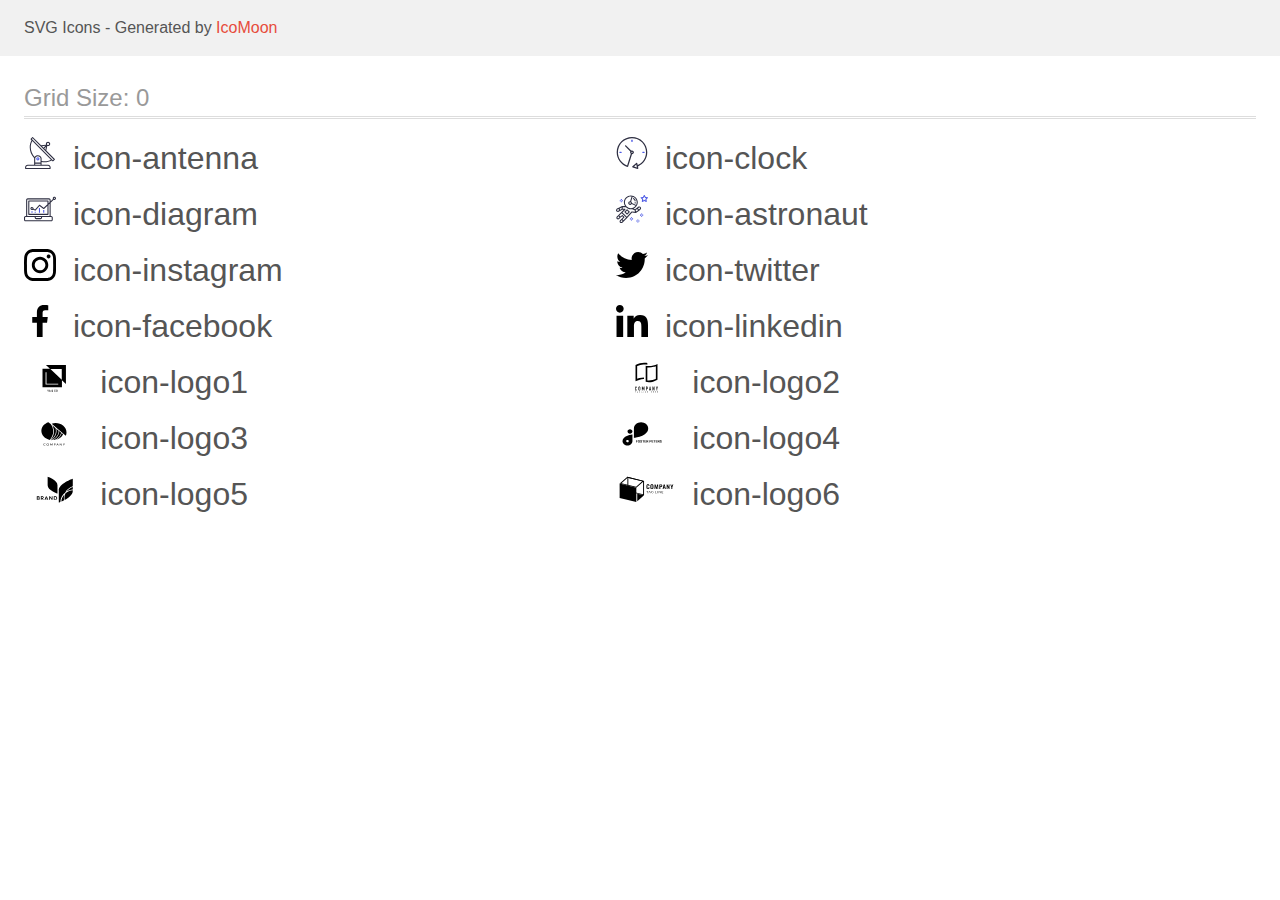
<file: images/icomoon (1)/demo.html>
<!doctype html>
<html>
<head>
    <title>IcoMoon - SVG Icons</title>
    <meta charset="utf-8">
    <meta name="viewport" content="width=device-width, initial-scale=1">
    <link rel="stylesheet" href="demo-files/demo.css">
    <link rel="stylesheet" href="style.css">
</head>
<body>
<svg aria-hidden="true" style="position: absolute; width: 0; height: 0; overflow: hidden;" version="1.1" xmlns="http://www.w3.org/2000/svg" xmlns:xlink="http://www.w3.org/1999/xlink">
<defs>
<symbol id="icon-antenna" viewBox="0 0 32 32">
<path fill="#2e2f42" style="fill: var(--color1, #2e2f42)" d="M30.773 22.098l-8.443-8.505 0.937-4.615c0.242 0.094 0.499 0.144 0.758 0.146h0.006c1.192 0.014 2.17-0.941 2.184-2.133s-0.941-2.17-2.133-2.184c-1.192-0.014-2.17 0.941-2.184 2.133-0.003 0.255 0.039 0.509 0.125 0.749l-4.96 0.605-8.091-8.133c-0.099-0.101-0.235-0.159-0.377-0.16-0.14 0.001-0.274 0.056-0.373 0.155l-1.513 1.504c-0.208 0.208-0.208 0.546 0 0.754l0.814 0.826c-3.153 5.798-2.129 12.978 2.519 17.663 0.043 0.041 0.092 0.074 0.146 0.098-0.034 0.18-0.051 0.364-0.052 0.547v6.187h-6.4c-1.472 0.002-2.665 1.195-2.667 2.667v1.067c0 0.295 0.239 0.533 0.533 0.533h24.533c0.295 0 0.533-0.239 0.533-0.533v-1.067c-0.002-1.472-1.195-2.665-2.667-2.667h-6.4v-2.742c1.003 0.21 2.024 0.317 3.049 0.32 2.458-0.003 4.877-0.615 7.040-1.783l0.818 0.823c0.099 0.101 0.235 0.159 0.377 0.16 0.14-0.001 0.274-0.056 0.373-0.155l1.513-1.504c0.208-0.208 0.208-0.546 0-0.754zM23.28 6.233c0.418-0.415 1.093-0.414 1.509 0.004s0.414 1.093-0.004 1.508c-0.2 0.199-0.47 0.31-0.752 0.31h-0.003c-0.589-0.003-1.064-0.483-1.061-1.072 0.002-0.282 0.115-0.552 0.314-0.751h-0.002zM22.024 9.738l-0.598 2.946-1.175-1.182 1.774-1.763zM21.419 8.836l-1.92 1.909-1.485-1.493 3.405-0.415zM24.004 28.8c0.884 0 1.6 0.716 1.6 1.6v0.533h-23.467v-0.533c0-0.884 0.716-1.6 1.6-1.6h20.267zM16.537 26.667v1.067h-5.333v-1.067h5.333zM11.204 25.6v-4.053c0-1.294 1.196-2.347 2.667-2.347s2.667 1.053 2.667 2.347v4.053h-5.333zM17.604 23.904v-2.357c0-1.882-1.675-3.413-3.733-3.413-1.331-0.020-2.576 0.657-3.281 1.786-4.058-4.274-4.971-10.645-2.279-15.887l18.602 18.708c-2.872 1.461-6.165 1.873-9.309 1.163zM28.893 23.22l-21.057-21.181 0.755-0.752 7.935 7.98c0.004 0 0.006 0.007 0.010 0.010l13.115 13.191-0.757 0.752z"></path>
<path fill="#4d5ae5" style="fill: var(--color2, #4d5ae5)" d="M13.876 20.267h-0.005c-0.884-0.001-1.601 0.714-1.602 1.598s0.714 1.601 1.598 1.602h0.005c0.884 0.001 1.601-0.714 1.602-1.598s-0.714-1.601-1.598-1.602zM14.249 22.245c-0.1 0.1-0.236 0.156-0.378 0.155-0.295-0.002-0.532-0.242-0.531-0.536 0.001-0.141 0.057-0.276 0.157-0.375s0.233-0.154 0.373-0.155c0.295 0.002 0.532 0.242 0.531 0.536-0.001 0.141-0.057 0.276-0.157 0.375h0.005z"></path>
</symbol>
<symbol id="icon-clock" viewBox="0 0 32 32">
<path fill="#2e2f42" style="fill: var(--color1, #2e2f42)" d="M31.297 15.301c-0.002-8.452-6.855-15.303-15.308-15.301s-15.303 6.855-15.301 15.308c0.001 6.658 4.307 12.551 10.649 14.576 0.061 0.019 0.124 0.029 0.187 0.029 0.121-0 0.239-0.032 0.342-0.094 0.135-0.080 0.236-0.207 0.283-0.356l3.865-12.25c1.057-0.005 1.909-0.866 1.903-1.923s-0.866-1.909-1.923-1.903c-0.284 0.001-0.565 0.067-0.82 0.191l-5.106-5.107c-0.253-0.245-0.657-0.238-0.902 0.016-0.239 0.247-0.239 0.639 0 0.886l5.103 5.109c-0.392 0.799-0.168 1.764 0.536 2.309l-3.683 11.673c-7.278-2.681-11.004-10.754-8.323-18.032s10.754-11.004 18.032-8.323c7.278 2.681 11.004 10.754 8.323 18.032-1.31 3.556-4.001 6.431-7.462 7.973l-0.398-1.874c-0.073-0.345-0.411-0.565-0.756-0.492-0.109 0.023-0.209 0.074-0.293 0.148l-3.837 3.426c-0.263 0.234-0.287 0.637-0.052 0.9 0.076 0.085 0.174 0.149 0.283 0.184l4.899 1.564c0.335 0.108 0.694-0.077 0.802-0.412 0.034-0.106 0.040-0.219 0.017-0.328l-0.391-1.839c5.664-2.388 9.342-7.942 9.329-14.089zM15.992 14.664c0.352 0 0.638 0.286 0.638 0.638s-0.286 0.638-0.638 0.638c-0.352 0-0.638-0.285-0.638-0.638s0.285-0.638 0.638-0.638zM18.093 29.528l2.184-1.948 0.603 2.84-2.787-0.892z"></path>
<path fill="#4d5ae5" style="fill: var(--color2, #4d5ae5)" d="M15.354 3.185v1.275c0 0.352 0.285 0.638 0.638 0.638s0.638-0.285 0.638-0.638v-1.275c0-0.352-0.286-0.638-0.638-0.638s-0.638 0.286-0.638 0.638z"></path>
<path fill="#4d5ae5" style="fill: var(--color2, #4d5ae5)" d="M3.876 14.664c-0.352 0-0.638 0.286-0.638 0.638s0.285 0.638 0.638 0.638h1.275c0.352 0 0.638-0.285 0.638-0.638s-0.285-0.638-0.638-0.638h-1.275z"></path>
<path fill="#4d5ae5" style="fill: var(--color2, #4d5ae5)" d="M28.108 15.939c0.352 0 0.638-0.285 0.638-0.638s-0.285-0.638-0.638-0.638h-1.275c-0.352 0-0.638 0.286-0.638 0.638s0.286 0.638 0.638 0.638h1.275z"></path>
</symbol>
<symbol id="icon-diagram" viewBox="0 0 32 32">
<path fill="#4d5ae5" style="fill: var(--color2, #4d5ae5)" d="M14.926 14.965h1.066v4.798h-1.066v-4.797z"></path>
<path fill="#4d5ae5" style="fill: var(--color2, #4d5ae5)" d="M19.19 17.097h1.066v2.665h-1.066v-2.665z"></path>
<path fill="#4d5ae5" style="fill: var(--color2, #4d5ae5)" d="M10.661 18.696h1.066v1.066h-1.066v-1.066z"></path>
<path fill="#4d5ae5" style="fill: var(--color2, #4d5ae5)" d="M7.463 18.163h1.066v1.599h-1.066v-1.599z"></path>
<path fill="#2e2f42" style="fill: var(--color1, #2e2f42)" d="M1.599 28.291h25.587c0.883 0 1.599-0.716 1.599-1.599v-2.132c0-0.883-0.716-1.599-1.599-1.599h-0.533v-13.293l3.028-2.868c0.703 0.346 1.553 0.136 2.013-0.499s0.396-1.508-0.152-2.068-1.42-0.644-2.065-0.198c-0.644 0.446-0.873 1.292-0.542 2.002l-2.281 2.163v-1.23c0-0.883-0.716-1.599-1.599-1.599h-21.322c-0.883 0-1.599 0.716-1.599 1.599v15.992h-0.533c-0.883 0-1.599 0.716-1.599 1.599v2.132c0 0.883 0.716 1.599 1.599 1.599zM30.384 4.837c0.294 0 0.533 0.239 0.533 0.533s-0.239 0.533-0.533 0.533c-0.294 0-0.533-0.239-0.533-0.533s0.239-0.533 0.533-0.533zM3.198 6.969c0-0.294 0.239-0.533 0.533-0.533h21.322c0.294 0 0.533 0.239 0.533 0.533v2.239l-1.066 1.013v-2.186c0-0.294-0.239-0.533-0.533-0.533h-19.19c-0.294 0-0.533 0.239-0.533 0.533v13.326c0 0.294 0.239 0.533 0.533 0.533h19.19c0.294 0 0.533-0.239 0.533-0.533v-9.674l1.066-1.010v12.284h-22.388v-15.992zM7.996 13.899c-0.721-0.002-1.354 0.478-1.546 1.174s0.105 1.433 0.725 1.801c0.62 0.368 1.41 0.276 1.928-0.226l1.853 0.93c0.215 0.108 0.476 0.057 0.636-0.123l3.939-4.431 3.872 2.901c0.208 0.156 0.498 0.139 0.686-0.039l3.365-3.188v8.131h-18.124v-12.26h18.124v2.66l-3.771 3.572-3.904-2.927c-0.222-0.166-0.534-0.135-0.718 0.072l-3.993 4.493-1.493-0.746c0.011-0.064 0.018-0.129 0.020-0.193 0-0.883-0.716-1.599-1.599-1.599zM8.529 15.498c0 0.294-0.239 0.533-0.533 0.533s-0.533-0.239-0.533-0.533c0-0.294 0.239-0.533 0.533-0.533s0.533 0.239 0.533 0.533zM11.727 24.027h5.331v0.533c0 0.294-0.239 0.533-0.533 0.533h-4.264c-0.294 0-0.533-0.239-0.533-0.533v-0.533zM1.066 24.56c0-0.294 0.239-0.533 0.533-0.533h9.062v0.533c0 0.883 0.716 1.599 1.599 1.599h4.264c0.883 0 1.599-0.716 1.599-1.599v-0.533h9.062c0.294 0 0.533 0.239 0.533 0.533v2.132c0 0.294-0.239 0.533-0.533 0.533h-25.587c-0.294 0-0.533-0.239-0.533-0.533v-2.132z"></path>
</symbol>
<symbol id="icon-astronaut" viewBox="0 0 32 32">
<path fill="#4d5ae5" style="fill: var(--color2, #4d5ae5)" d="M31.974 4.524c-0.063-0.193-0.229-0.333-0.43-0.363l-1.91-0.278-0.855-1.731c-0.179-0.365-0.777-0.365-0.956 0l-0.855 1.731-1.91 0.278c-0.201 0.029-0.367 0.17-0.431 0.363-0.062 0.193-0.011 0.405 0.135 0.547l1.383 1.348-0.326 1.903c-0.034 0.2 0.048 0.402 0.212 0.522 0.166 0.121 0.382 0.135 0.562 0.040l1.709-0.899 1.709 0.899c0.078 0.041 0.164 0.061 0.249 0.061 0.11 0 0.221-0.034 0.314-0.102 0.164-0.119 0.246-0.322 0.212-0.522l-0.326-1.903 1.383-1.348c0.145-0.142 0.197-0.354 0.135-0.547zM29.511 5.851c-0.125 0.122-0.183 0.299-0.153 0.472l0.191 1.114-1-0.526c-0.078-0.041-0.163-0.061-0.249-0.061s-0.17 0.020-0.249 0.061l-1.001 0.526 0.191-1.114c0.030-0.173-0.028-0.349-0.153-0.472l-0.81-0.789 1.119-0.163c0.174-0.025 0.324-0.134 0.402-0.292l0.5-1.013 0.5 1.013c0.078 0.157 0.228 0.267 0.402 0.292l1.119 0.163-0.809 0.789z"></path>
<path fill="#4d5ae5" style="fill: var(--color2, #4d5ae5)" d="M26.134 20.522h-1.067v1.067h1.067v-1.067z"></path>
<path fill="#4d5ae5" style="fill: var(--color2, #4d5ae5)" d="M26.134 22.656h-1.067v1.067h1.067v-1.067z"></path>
<path fill="#4d5ae5" style="fill: var(--color2, #4d5ae5)" d="M27.2 21.589h-1.067v1.067h1.067v-1.067z"></path>
<path fill="#4d5ae5" style="fill: var(--color2, #4d5ae5)" d="M25.067 21.589h-1.067v1.067h1.067v-1.067z"></path>
<path fill="#4d5ae5" style="fill: var(--color2, #4d5ae5)" d="M22.4 26.389h-1.067v1.067h1.067v-1.067z"></path>
<path fill="#4d5ae5" style="fill: var(--color2, #4d5ae5)" d="M22.4 28.522h-1.067v1.067h1.067v-1.067z"></path>
<path fill="#4d5ae5" style="fill: var(--color2, #4d5ae5)" d="M23.467 27.456h-1.067v1.067h1.067v-1.067z"></path>
<path fill="#4d5ae5" style="fill: var(--color2, #4d5ae5)" d="M21.333 27.456h-1.067v1.067h1.067v-1.067z"></path>
<path fill="#4d5ae5" style="fill: var(--color2, #4d5ae5)" d="M16 24.256h-1.067v1.067h1.067v-1.067z"></path>
<path fill="#4d5ae5" style="fill: var(--color2, #4d5ae5)" d="M16 26.389h-1.067v1.067h1.067v-1.067z"></path>
<path fill="#4d5ae5" style="fill: var(--color2, #4d5ae5)" d="M17.067 25.322h-1.067v1.067h1.067v-1.067z"></path>
<path fill="#4d5ae5" style="fill: var(--color2, #4d5ae5)" d="M14.933 25.322h-1.067v1.067h1.067v-1.067z"></path>
<path fill="#4d5ae5" style="fill: var(--color2, #4d5ae5)" d="M5.867 6.122h-1.067v1.067h1.067v-1.067z"></path>
<path fill="#4d5ae5" style="fill: var(--color2, #4d5ae5)" d="M5.867 8.255h-1.067v1.067h1.067v-1.067z"></path>
<path fill="#4d5ae5" style="fill: var(--color2, #4d5ae5)" d="M6.933 7.189h-1.067v1.067h1.067v-1.067z"></path>
<path fill="#4d5ae5" style="fill: var(--color2, #4d5ae5)" d="M4.8 7.189h-1.067v1.067h1.067v-1.067z"></path>
<path fill="#2e2f42" style="fill: var(--color1, #2e2f42)" d="M24.715 14.159c-0.287-0.388-0.709-0.637-1.188-0.705-0.481-0.068-0.956 0.058-1.34 0.352l-1.252 0.96-1.898 1.417-1.358-0.541c2.421-1.086 4.114-3.508 4.114-6.32 0-3.823-3.123-6.933-6.961-6.933s-6.961 3.11-6.961 6.933c0 1.386 0.414 2.674 1.12 3.758l-2.764-0.024c-0.002 0-0.003 0-0.005 0-0.009 0-0.015 0.004-0.023 0.005-0.053 0.002-0.105 0.013-0.155 0.031-0.013 0.005-0.026 0.008-0.038 0.013-0.006 0.003-0.013 0.003-0.019 0.006l-3.233 1.596c-0.001 0-0.001 0-0.001 0.001l-1.893 0.911c-0.021 0.009-0.042 0.021-0.063 0.035-0.755 0.502-1.012 1.489-0.598 2.295 0.22 0.429 0.595 0.745 1.056 0.889 0.178 0.055 0.359 0.083 0.539 0.083 0.29 0 0.577-0.071 0.839-0.211l1.388-0.738 2.264-1.169 1.357-0.008-5.442 5.416c-0.001 0.001-0.001 0.001-0.002 0.001l-1.339 1.333c-0.316 0.315-0.49 0.732-0.49 1.178s0.174 0.863 0.49 1.179c0.325 0.323 0.752 0.485 1.179 0.485s0.854-0.162 1.18-0.485l1.314-1.309 1.741-1.3 0.901 0.897-1.762 1.754c-0 0.001-0.001 0.001-0.002 0.001l-1.339 1.333c-0.316 0.315-0.49 0.732-0.49 1.178s0.174 0.863 0.49 1.179c0.325 0.323 0.753 0.485 1.18 0.485s0.855-0.162 1.18-0.485l3.482-3.467c0.001-0.001 0.001-0.001 0.001-0.002l1.010-1-0.004-0.004c0.006-0.006 0.015-0.009 0.022-0.015l5.166-5.658 3.471 0.494c0.025 0.004 0.050 0.005 0.075 0.005 0.065 0 0.127-0.015 0.187-0.038 0.018-0.006 0.033-0.015 0.050-0.023 0.019-0.010 0.039-0.015 0.058-0.027l3.213-2.133c0.012-0.008 0.018-0.021 0.029-0.029 0.013-0.010 0.029-0.014 0.041-0.026l1.271-1.191c0.662-0.62 0.753-1.635 0.212-2.362zM2.13 17.77c-0.173 0.093-0.37 0.111-0.558 0.052-0.187-0.058-0.338-0.186-0.427-0.358-0.161-0.314-0.068-0.695 0.214-0.902l1.314-0.632 0.449 1.313-0.992 0.527zM5.628 15.942l-1.548 0.8-0.439-1.283 2.027-1.001-0.040 1.484zM20.727 9.322c0 0.918-0.219 1.785-0.599 2.559l-4.181-1.899c-0.044-0.573-0.341-1.075-0.788-1.388l1.464-4.86c2.378 0.756 4.105 2.974 4.105 5.588zM8.938 9.322c0-3.235 2.644-5.867 5.894-5.867 0.253 0 0.5 0.021 0.745 0.052l-1.432 4.754c-0.019-0.001-0.037-0.006-0.057-0.006-1.033 0-1.873 0.837-1.873 1.867s0.84 1.867 1.873 1.867c0.694 0 1.294-0.383 1.618-0.945l3.862 1.755c-1.075 1.446-2.795 2.39-4.737 2.39-3.25 0-5.894-2.632-5.894-5.867zM14.894 10.122c0 0.441-0.362 0.8-0.806 0.8s-0.806-0.359-0.806-0.8c0-0.441 0.362-0.8 0.806-0.8s0.806 0.359 0.806 0.8zM2.465 25.146c-0.236 0.234-0.619 0.234-0.854 0.001-0.114-0.114-0.176-0.263-0.176-0.423s0.062-0.309 0.176-0.421l0.962-0.958 0.851 0.848-0.959 0.955zM5.679 28.88c-0.236 0.234-0.619 0.235-0.855 0.001-0.114-0.114-0.176-0.263-0.176-0.423s0.062-0.309 0.176-0.421l0.963-0.959 0.852 0.848-0.96 0.955zM9.16 25.411c-0.001 0-0.001 0-0.002 0.001l-1.765 1.76-0.852-0.848 1.763-1.755c0 0 0 0 0-0s0.001-0.001 0.002-0.001c0.040-0.040 0.065-0.088 0.090-0.135 0.007-0.014 0.020-0.026 0.026-0.040 0.017-0.041 0.019-0.085 0.026-0.129 0.003-0.025 0.014-0.047 0.014-0.073 0-0.036-0.013-0.070-0.020-0.106-0.006-0.032-0.006-0.065-0.019-0.095-0.020-0.050-0.055-0.094-0.091-0.138-0.010-0.012-0.014-0.027-0.025-0.038 0 0 0 0-0.001 0s-0.001-0.002-0.001-0.002l-1.607-1.6c-0.017-0.017-0.039-0.024-0.058-0.038-0.028-0.022-0.055-0.042-0.087-0.058-0.030-0.015-0.061-0.024-0.093-0.033-0.034-0.010-0.067-0.017-0.103-0.020-0.033-0.002-0.063 0.001-0.095 0.005-0.036 0.004-0.069 0.009-0.104 0.020-0.034 0.011-0.063 0.027-0.094 0.045-0.020 0.011-0.042 0.015-0.061 0.029l-1.773 1.324-0.901-0.897 2.399-2.386 4.361 4.289-0.928 0.919zM15.979 18.394c-0.015-0.002-0.030 0.004-0.045 0.003-0.039-0.002-0.076 0.001-0.115 0.007-0.030 0.005-0.059 0.011-0.088 0.021-0.034 0.012-0.065 0.028-0.097 0.047-0.030 0.018-0.057 0.037-0.083 0.061-0.013 0.011-0.028 0.017-0.040 0.029l-4.698 5.146-4.328-4.257 2.833-2.818c0.209-0.208 0.21-0.546 0.002-0.755-0.105-0.105-0.243-0.157-0.381-0.156v-0.001l-2.219 0.013 0.028-1.607 3.104 0.027c1.265 1.294 3.029 2.101 4.981 2.101 0.437 0 0.864-0.045 1.279-0.123 0.040 0.032 0.079 0.065 0.13 0.085l2.41 0.96 0.152 0.758 0.178 0.885-3.003-0.427zM20.020 18.572l-0.313-1.558 1.446-1.080 0.947 1.257-2.080 1.381zM23.774 15.741l-0.838 0.785-0.931-1.236 0.831-0.637c0.155-0.119 0.351-0.168 0.543-0.143 0.193 0.027 0.364 0.128 0.48 0.284 0.217 0.292 0.18 0.699-0.085 0.947z"></path>
<path fill="#2e2f42" style="fill: var(--color1, #2e2f42)" d="M13.602 18.544l-2.143-2.133c-0.207-0.207-0.545-0.207-0.753 0l-2.142 2.133c-0.1 0.101-0.157 0.236-0.157 0.378s0.056 0.278 0.157 0.378l2.142 2.133c0.104 0.103 0.241 0.155 0.377 0.155s0.273-0.052 0.376-0.155l2.143-2.133c0.1-0.1 0.157-0.236 0.157-0.378s-0.057-0.278-0.157-0.378zM11.083 20.303l-1.387-1.381 1.387-1.381 1.387 1.381-1.387 1.381z"></path>
<path fill="#2e2f42" style="fill: var(--color1, #2e2f42)" d="M17.164 5.071l-0.258 1.036c0.071 0.018 1.738 0.452 1.738 2.149h1.067c-0-2.017-1.666-2.965-2.547-3.185z"></path>
<path fill="#2e2f42" style="fill: var(--color1, #2e2f42)" d="M19.711 9.322h-1.067v1.067h1.067v-1.067z"></path>
</symbol>
<symbol id="icon-instagram" viewBox="0 0 32 32">
<path d="M31.969 9.408c-0.075-1.7-0.35-2.869-0.744-3.882-0.406-1.075-1.031-2.038-1.85-2.838-0.8-0.813-1.769-1.444-2.832-1.844-1.019-0.394-2.182-0.669-3.882-0.744-1.713-0.081-2.257-0.1-6.601-0.1s-4.888 0.019-6.595 0.094c-1.7 0.075-2.869 0.35-3.882 0.744-1.075 0.406-2.038 1.031-2.838 1.85-0.813 0.8-1.444 1.769-1.844 2.832-0.394 1.019-0.669 2.182-0.744 3.882-0.081 1.713-0.1 2.257-0.1 6.601s0.019 4.888 0.094 6.595c0.075 1.7 0.35 2.869 0.744 3.882 0.406 1.075 1.038 2.038 1.85 2.838 0.8 0.813 1.769 1.444 2.832 1.844 1.019 0.394 2.182 0.669 3.882 0.744 1.706 0.075 2.25 0.094 6.595 0.094s4.888-0.018 6.595-0.094c1.7-0.075 2.869-0.35 3.882-0.744 2.151-0.831 3.851-2.532 4.682-4.682 0.394-1.019 0.669-2.182 0.744-3.882 0.075-1.707 0.094-2.251 0.094-6.595s-0.006-4.888-0.081-6.595zM29.087 22.473c-0.069 1.563-0.331 2.407-0.55 2.969-0.538 1.394-1.644 2.501-3.038 3.038-0.563 0.219-1.413 0.481-2.969 0.55-1.688 0.075-2.194 0.094-6.464 0.094s-4.782-0.018-6.464-0.094c-1.563-0.069-2.407-0.331-2.969-0.55-0.694-0.256-1.325-0.663-1.838-1.194-0.531-0.519-0.938-1.144-1.194-1.838-0.219-0.563-0.481-1.413-0.55-2.969-0.075-1.688-0.094-2.194-0.094-6.464s0.019-4.782 0.094-6.464c0.069-1.563 0.331-2.407 0.55-2.969 0.256-0.694 0.663-1.325 1.2-1.838 0.519-0.531 1.144-0.938 1.838-1.194 0.563-0.219 1.413-0.481 2.969-0.55 1.688-0.075 2.194-0.094 6.464-0.094 4.276 0 4.782 0.019 6.464 0.094 1.563 0.069 2.407 0.331 2.969 0.55 0.694 0.256 1.325 0.662 1.838 1.194 0.531 0.519 0.938 1.144 1.194 1.838 0.219 0.563 0.481 1.413 0.55 2.969 0.075 1.688 0.094 2.194 0.094 6.464s-0.019 4.77-0.094 6.457z"></path>
<path d="M16.059 7.782c-4.538 0-8.22 3.682-8.22 8.22s3.682 8.22 8.22 8.22c4.538 0 8.22-3.682 8.22-8.22s-3.682-8.22-8.22-8.22zM16.059 21.335c-2.944 0-5.332-2.388-5.332-5.332s2.388-5.332 5.332-5.332c2.944 0 5.332 2.388 5.332 5.332s-2.388 5.332-5.332 5.332z"></path>
<path d="M26.524 7.457c0 1.060-0.859 1.919-1.919 1.919s-1.919-0.859-1.919-1.919c0-1.060 0.859-1.919 1.919-1.919s1.919 0.859 1.919 1.919z"></path>
</symbol>
<symbol id="icon-twitter" viewBox="0 0 32 32">
<path d="M32 6.078c-1.19 0.522-2.458 0.868-3.78 1.036 1.36-0.812 2.398-2.088 2.886-3.626-1.268 0.756-2.668 1.29-4.16 1.588-1.204-1.282-2.92-2.076-4.792-2.076-3.632 0-6.556 2.948-6.556 6.562 0 0.52 0.044 1.020 0.152 1.496-5.454-0.266-10.28-2.88-13.522-6.862-0.566 0.982-0.898 2.106-0.898 3.316 0 2.272 1.17 4.286 2.914 5.452-1.054-0.020-2.088-0.326-2.964-0.808 0 0.020 0 0.046 0 0.072 0 3.188 2.274 5.836 5.256 6.446-0.534 0.146-1.116 0.216-1.72 0.216-0.42 0-0.844-0.024-1.242-0.112 0.85 2.598 3.262 4.508 6.13 4.57-2.232 1.746-5.066 2.798-8.134 2.798-0.538 0-1.054-0.024-1.57-0.090 2.906 1.874 6.35 2.944 10.064 2.944 12.072 0 18.672-10 18.672-18.668 0-0.29-0.010-0.57-0.024-0.848 1.302-0.924 2.396-2.078 3.288-3.406z"></path>
</symbol>
<symbol id="icon-facebook" viewBox="0 0 32 32">
<path d="M21.329 5.313h2.921v-5.088c-0.504-0.069-2.237-0.225-4.256-0.225-4.212 0-7.097 2.649-7.097 7.519v4.481h-4.648v5.688h4.648v14.312h5.699v-14.311h4.46l0.708-5.688h-5.169v-3.919c0.001-1.644 0.444-2.769 2.735-2.769z"></path>
</symbol>
<symbol id="icon-linkedin" viewBox="0 0 32 32">
<path d="M31.992 32h0.008v-11.74c0-5.74-1.236-10.164-7.948-10.164-3.226 0-5.392 1.772-6.276 3.45h-0.094v-2.912h-6.362v21.366h6.628v-10.58c0-2.784 0.528-5.476 3.976-5.476 3.4 0 3.45 3.178 3.45 5.656v10.4h6.62zM0.528 10.636h6.634v21.364h-6.634v-21.364zM3.842 0c-2.12 0-3.842 1.72-3.842 3.84s1.72 3.88 3.842 3.88 3.844-1.76 3.844-3.88c-0.002-2.118-1.726-3.84-3.846-3.84z"></path>
</symbol>
<symbol id="icon-logo1" viewBox="0 0 59 32">
<path d="M21.714 4l4.004 3.815-7.433-0.004v18.51h19.429v-7.077l4 3.811v-19.054h-20zM37.538 18.796l-11.354-10.817h11.354v10.817zM34.013 23.613h-12.653v-12.449h0.894v11.606h11.759v0.843zM23.883 29.749l-0.472-0.97h-0.389l0.684 1.284v0.748h0.353v-0.748l0.684-1.284h-0.388l-0.472 0.97zM25.622 28.78h0.084l0.767 2.031h-0.368l-0.164-0.476h-0.786l-0.164 0.476h-0.367l0.765-2.031h0.234zM25.249 30.058h0.595l-0.298-0.862-0.297 0.862zM27.704 29.721c-0.015-0.020-0.030-0.038-0.044-0.057-0.052-0.069-0.093-0.135-0.121-0.2s-0.043-0.132-0.043-0.201c0-0.106 0.022-0.197 0.066-0.273s0.106-0.135 0.186-0.176c0.080-0.042 0.173-0.063 0.28-0.063 0.103 0 0.192 0.021 0.266 0.063 0.075 0.041 0.133 0.095 0.173 0.163s0.061 0.142 0.061 0.223c0 0.064-0.012 0.123-0.035 0.176s-0.055 0.101-0.096 0.145c-0.041 0.044-0.088 0.085-0.142 0.124l-0.141 0.103 0.402 0.475c0.013-0.026 0.025-0.053 0.036-0.082 0.034-0.089 0.052-0.188 0.052-0.297h0.29c0 0.099-0.010 0.192-0.029 0.28s-0.049 0.17-0.091 0.245c-0.017 0.031-0.036 0.061-0.058 0.090l0.298 0.351h-0.389l-0.118-0.139c-0.064 0.049-0.133 0.086-0.208 0.114-0.099 0.035-0.204 0.053-0.315 0.053-0.135 0-0.252-0.025-0.35-0.074s-0.175-0.117-0.229-0.204c-0.053-0.087-0.080-0.186-0.080-0.297 0-0.083 0.017-0.155 0.052-0.218s0.081-0.122 0.141-0.176c0.055-0.050 0.118-0.1 0.188-0.15zM27.871 29.925l-0.042 0.031c-0.049 0.040-0.086 0.079-0.11 0.116s-0.039 0.070-0.046 0.1c-0.008 0.031-0.011 0.058-0.011 0.081 0 0.059 0.013 0.113 0.038 0.162s0.064 0.087 0.113 0.116c0.050 0.028 0.111 0.042 0.183 0.042 0.077 0 0.152-0.017 0.225-0.052 0.036-0.018 0.071-0.039 0.103-0.064l-0.452-0.532zM27.951 29.554l0.125-0.084c0.059-0.039 0.1-0.077 0.126-0.114s0.038-0.086 0.038-0.142c0-0.048-0.019-0.093-0.056-0.134s-0.090-0.061-0.158-0.061c-0.047 0-0.087 0.011-0.12 0.034s-0.057 0.050-0.074 0.087c-0.016 0.035-0.024 0.075-0.024 0.119 0 0.042 0.011 0.085 0.032 0.13s0.051 0.090 0.088 0.138c0.008 0.010 0.015 0.020 0.023 0.029zM31.505 30.15h-0.349c-0.010 0.088-0.032 0.163-0.064 0.225s-0.079 0.106-0.141 0.138c-0.061 0.032-0.142 0.047-0.241 0.047-0.082 0-0.152-0.016-0.211-0.049s-0.107-0.079-0.145-0.138c-0.037-0.059-0.065-0.131-0.084-0.213s-0.026-0.177-0.026-0.279v-0.172c0-0.108 0.010-0.204 0.029-0.287s0.051-0.156 0.091-0.213c0.040-0.058 0.090-0.101 0.149-0.131s0.129-0.045 0.209-0.045c0.098 0 0.177 0.017 0.237 0.050s0.106 0.080 0.137 0.142c0.032 0.062 0.052 0.137 0.061 0.225h0.349c-0.014-0.136-0.052-0.256-0.114-0.361s-0.148-0.187-0.259-0.247c-0.112-0.060-0.248-0.089-0.41-0.089-0.127 0-0.242 0.022-0.345 0.067s-0.188 0.109-0.261 0.194c-0.073 0.084-0.128 0.185-0.167 0.303s-0.057 0.25-0.057 0.396v0.169c0 0.146 0.019 0.278 0.056 0.396s0.093 0.219 0.165 0.303c0.072 0.083 0.158 0.147 0.258 0.192s0.213 0.067 0.339 0.067c0.164 0 0.303-0.030 0.417-0.089s0.203-0.141 0.266-0.244c0.063-0.104 0.1-0.223 0.112-0.356zM33.443 29.851v-0.112c0-0.153-0.020-0.291-0.061-0.412s-0.097-0.226-0.172-0.311c-0.074-0.087-0.163-0.152-0.266-0.197s-0.218-0.068-0.343-0.068c-0.125 0-0.239 0.023-0.342 0.068s-0.191 0.11-0.266 0.197c-0.074 0.086-0.132 0.189-0.173 0.311s-0.061 0.258-0.061 0.412v0.112c0 0.154 0.020 0.291 0.061 0.413s0.1 0.226 0.176 0.311c0.075 0.086 0.164 0.151 0.266 0.197s0.217 0.067 0.342 0.067c0.126 0 0.24-0.022 0.343-0.067s0.192-0.111 0.265-0.197c0.074-0.086 0.132-0.189 0.172-0.311s0.060-0.259 0.060-0.413zM33.092 29.737v0.114c0 0.113-0.011 0.214-0.033 0.301s-0.053 0.161-0.095 0.222c-0.042 0.059-0.093 0.105-0.153 0.135s-0.13 0.045-0.208 0.045c-0.077 0-0.146-0.015-0.206-0.045s-0.113-0.076-0.156-0.135c-0.043-0.060-0.075-0.134-0.098-0.222s-0.033-0.188-0.033-0.301v-0.114c0-0.113 0.011-0.213 0.033-0.3s0.054-0.16 0.096-0.219c0.043-0.059 0.094-0.104 0.155-0.134s0.129-0.046 0.206-0.046 0.147 0.015 0.208 0.046c0.061 0.030 0.113 0.074 0.155 0.134s0.075 0.132 0.096 0.219c0.022 0.087 0.033 0.186 0.033 0.3z"></path>
</symbol>
<symbol id="icon-logo2" viewBox="0 0 59 32">
<path d="M28.636 3.391h-0.078c-0.12-0.007-0.24-0.010-0.36-0.013v0h-0.26c-0.227 0-0.458 0.006-0.688 0.017-0.017-0.001-0.035-0.001-0.052 0-2.082 0.118-4.123 0.638-6.009 1.533l-0.247 0.119v12.652l0.578-0.196c0.507-0.174 1.048-0.331 1.607-0.477 1.512-0.388 3.065-0.595 4.626-0.615v1.662c-0.207 0.002-0.408 0.007-0.609 0.017h-0.048c-1.201 0.066-2.393 0.249-3.559 0.546-1.477 0.37-2.901 0.925-4.24 1.652v-16.227c1.39-0.811 2.888-1.42 4.448-1.809 1.37-0.354 2.778-0.535 4.192-0.541h0.244c0.292 0.007 0.577 0.020 0.844 0.041 0.705 0.049 1.404 0.161 2.089 0.333v1.636c-0.666-0.155-1.342-0.257-2.024-0.305-0.014-0.001-0.028-0.002-0.041-0.004-0.141-0.012-0.282-0.024-0.414-0.024zM31.516 5.064c0.363 0.028 0.739 0.041 1.119 0.041 1.487-0.005 2.967-0.195 4.407-0.565 1.476-0.371 2.9-0.927 4.238-1.654v15.938c-1.391 0.81-2.889 1.419-4.449 1.809-1.37 0.352-2.778 0.533-4.192 0.539-1.072 0.009-2.14-0.117-3.18-0.375v-16.041c0.246 0.057 0.499 0.109 0.756 0.153 0.422 0.071 0.867 0.123 1.301 0.155zM39.627 5.187l-0.578 0.195c-0.532 0.179-1.068 0.339-1.608 0.481-1.57 0.403-3.183 0.61-4.804 0.616-0.377 0-0.724-0.010-1.060-0.032l-0.461-0.030v13.015l0.396 0.035c0.367 0.032 0.746 0.048 1.128 0.048 1.276-0.005 2.547-0.17 3.783-0.49 1.018-0.255 2.008-0.611 2.956-1.062l0.247-0.119v-12.656z"></path>
<path d="M20.421 25.836c-0.083-0.086-0.183-0.154-0.294-0.199s-0.23-0.066-0.349-0.061c-0.127-0.002-0.253 0.022-0.372 0.070-0.108 0.043-0.207 0.108-0.289 0.19-0.082 0.083-0.145 0.182-0.186 0.291-0.045 0.114-0.068 0.236-0.067 0.359v2.168c-0.005 0.153 0.024 0.305 0.085 0.445 0.051 0.111 0.125 0.21 0.217 0.291 0.087 0.073 0.188 0.126 0.298 0.154 0.105 0.030 0.214 0.045 0.324 0.045 0.121 0.001 0.24-0.025 0.35-0.076 0.108-0.047 0.207-0.116 0.289-0.201 0.080-0.084 0.145-0.183 0.189-0.291 0.046-0.109 0.070-0.227 0.069-0.346v-0.243h-0.567v0.193c0.002 0.066-0.010 0.132-0.033 0.193-0.018 0.046-0.047 0.088-0.082 0.122-0.035 0.028-0.075 0.050-0.119 0.062-0.038 0.013-0.078 0.020-0.119 0.020-0.051 0.006-0.102-0.002-0.149-0.022s-0.087-0.053-0.117-0.094c-0.053-0.087-0.080-0.188-0.075-0.291v-2.021c-0.004-0.112 0.020-0.223 0.069-0.324 0.029-0.046 0.071-0.082 0.12-0.105s0.104-0.032 0.157-0.025c0.049-0.002 0.097 0.008 0.141 0.030s0.082 0.053 0.112 0.092c0.063 0.083 0.097 0.186 0.094 0.291v0.187h0.561v-0.221c0.001-0.13-0.022-0.258-0.069-0.379-0.042-0.114-0.106-0.217-0.189-0.305z"></path>
<path d="M23.788 25.811c-0.181-0.153-0.409-0.237-0.645-0.238-0.115 0-0.23 0.021-0.338 0.061-0.11 0.039-0.212 0.1-0.299 0.177-0.094 0.084-0.169 0.188-0.22 0.304-0.057 0.132-0.085 0.276-0.082 0.42v2.079c-0.004 0.146 0.024 0.292 0.082 0.426 0.051 0.112 0.126 0.211 0.22 0.291 0.087 0.080 0.188 0.143 0.299 0.183 0.108 0.040 0.223 0.061 0.338 0.061s0.23-0.021 0.338-0.061c0.113-0.041 0.217-0.103 0.306-0.183 0.090-0.081 0.163-0.18 0.214-0.291 0.058-0.134 0.086-0.279 0.082-0.426v-2.079c0.003-0.144-0.025-0.288-0.082-0.42-0.050-0.115-0.123-0.218-0.214-0.304zM23.523 28.614c0.005 0.055-0.003 0.111-0.022 0.163s-0.050 0.099-0.090 0.138c-0.075 0.063-0.169 0.097-0.267 0.097s-0.192-0.034-0.267-0.097c-0.040-0.038-0.071-0.085-0.090-0.138s-0.027-0.108-0.022-0.163v-2.079c-0.005-0.055 0.003-0.111 0.022-0.163s0.050-0.099 0.090-0.138c0.075-0.063 0.169-0.097 0.267-0.097s0.192 0.034 0.267 0.097c0.040 0.038 0.071 0.085 0.090 0.138s0.027 0.108 0.022 0.163v2.079z"></path>
<path d="M28.21 29.543v-3.936h-0.545l-0.716 2.084h-0.010l-0.721-2.084h-0.539v3.936h0.562v-2.395h0.010l0.551 1.693h0.28l0.555-1.693h0.010v2.395h0.562z"></path>
<path d="M31.405 25.882c-0.087-0.097-0.196-0.171-0.318-0.215-0.132-0.043-0.269-0.063-0.408-0.061h-0.835v3.936h0.561v-1.537h0.289c0.175 0.008 0.349-0.029 0.506-0.108 0.128-0.071 0.234-0.175 0.308-0.301 0.065-0.105 0.109-0.221 0.129-0.343 0.022-0.148 0.032-0.298 0.030-0.448 0.006-0.189-0.013-0.378-0.055-0.562-0.037-0.136-0.108-0.261-0.207-0.362zM31.116 27.082c-0.002 0.071-0.020 0.141-0.052 0.205-0.032 0.061-0.083 0.109-0.145 0.138-0.083 0.037-0.174 0.054-0.265 0.049h-0.256v-1.338h0.289c0.087-0.004 0.174 0.013 0.253 0.049 0.058 0.033 0.104 0.084 0.132 0.145 0.031 0.069 0.047 0.144 0.049 0.219 0 0.083 0 0.17 0 0.262s0.006 0.186 0 0.27h-0.006z"></path>
<path d="M34.062 25.606h-0.46l-0.867 3.936h0.561l0.165-0.846h0.765l0.165 0.846h0.561l-0.889-3.936zM33.544 28.161l0.276-1.427h0.010l0.275 1.427h-0.561z"></path>
<path d="M37.686 27.978h-0.010l-0.847-2.371h-0.539v3.936h0.561v-2.367h0.012l0.857 2.367h0.528v-3.936h-0.561v2.371z"></path>
<path d="M41.113 25.606l-0.451 1.565h-0.012l-0.451-1.565h-0.594l0.77 2.273v1.664h0.561v-1.664l0.77-2.273h-0.594z"></path>
<path d="M18.857 30.654h0.27v0.759h0.184v-0.759h0.269v-0.155h-0.723v0.155z"></path>
<path d="M21.13 30.498l-0.354 0.914h0.195l0.075-0.208h0.364l0.078 0.208h0.2l-0.363-0.914h-0.195zM21.101 31.051l0.124-0.339 0.124 0.339h-0.249z"></path>
<path d="M23.376 31.076h0.211v0.118c-0.062 0.049-0.138 0.076-0.217 0.077-0.037 0.002-0.074-0.005-0.107-0.020s-0.063-0.038-0.086-0.067c-0.048-0.070-0.072-0.154-0.068-0.238 0-0.203 0.088-0.305 0.263-0.305 0.046-0.005 0.092 0.008 0.13 0.034s0.065 0.066 0.077 0.111l0.181-0.035c-0.039-0.179-0.168-0.269-0.387-0.269-0.117-0.003-0.232 0.039-0.319 0.118-0.046 0.045-0.082 0.1-0.104 0.161s-0.032 0.126-0.027 0.19c-0.005 0.125 0.036 0.248 0.117 0.343 0.045 0.046 0.099 0.082 0.159 0.105s0.124 0.033 0.188 0.029c0.143 0.004 0.282-0.048 0.387-0.145v-0.36h-0.396v0.154z"></path>
<path d="M25.67 30.498h-0.185v0.914h0.64v-0.155h-0.455v-0.759z"></path>
<path d="M27.61 30.498h-0.185v0.914h0.185v-0.914z"></path>
<path d="M29.507 31.109l-0.374-0.61h-0.179v0.914h0.172v-0.597l0.367 0.597h0.184v-0.914h-0.169v0.61z"></path>
<path d="M31.221 31.010h0.455v-0.155h-0.455v-0.201h0.49v-0.155h-0.675v0.914h0.694v-0.155h-0.509v-0.247z"></path>
<path d="M35.378 30.859h-0.36v-0.36h-0.184v0.914h0.184v-0.4h0.36v0.4h0.184v-0.914h-0.184v0.36z"></path>
<path d="M37.103 31.010h0.457v-0.155h-0.457v-0.201h0.492v-0.155h-0.675v0.914h0.692v-0.155h-0.509v-0.247z"></path>
<path d="M39.442 31.010c0.159-0.025 0.24-0.109 0.24-0.254 0.005-0.039-0.001-0.078-0.017-0.114s-0.041-0.067-0.073-0.089c-0.083-0.042-0.175-0.060-0.267-0.054h-0.387v0.914h0.184v-0.382h0.036c0.039-0.002 0.078 0.005 0.114 0.020 0.027 0.017 0.049 0.040 0.065 0.067l0.2 0.291h0.22l-0.111-0.179c-0.049-0.088-0.119-0.163-0.202-0.219zM39.257 30.884h-0.136v-0.23h0.145c0.063-0.005 0.126 0.002 0.187 0.022 0.013 0.012 0.024 0.026 0.031 0.043s0.010 0.034 0.009 0.052c-0.001 0.018-0.006 0.035-0.014 0.051s-0.020 0.029-0.035 0.040c-0.060 0.018-0.124 0.026-0.187 0.022z"></path>
<path d="M41.206 31.010h0.455v-0.155h-0.455v-0.201h0.492v-0.155h-0.676v0.914h0.694v-0.155h-0.509v-0.247z"></path>
</symbol>
<symbol id="icon-logo3" viewBox="0 0 59 32">
<path d="M21.034 28.128c0.009 0 0.018 0.002 0.027 0.005s0.016 0.008 0.022 0.014l0.126 0.119c-0.098 0.096-0.219 0.173-0.355 0.225-0.159 0.057-0.331 0.085-0.503 0.081-0.162 0.003-0.323-0.023-0.473-0.076-0.135-0.048-0.257-0.121-0.357-0.213-0.102-0.095-0.18-0.207-0.23-0.329-0.055-0.136-0.082-0.278-0.080-0.422-0.002-0.144 0.027-0.288 0.087-0.423 0.055-0.122 0.138-0.234 0.244-0.329 0.108-0.093 0.237-0.166 0.379-0.214 0.155-0.051 0.321-0.077 0.487-0.076 0.155-0.003 0.309 0.020 0.453 0.069 0.125 0.046 0.24 0.111 0.339 0.19l-0.106 0.127c-0.007 0.009-0.016 0.017-0.027 0.023-0.012 0.007-0.028 0.011-0.043 0.009-0.016-0.001-0.032-0.006-0.046-0.014l-0.057-0.034-0.079-0.043c-0.034-0.016-0.069-0.030-0.106-0.042-0.047-0.014-0.095-0.026-0.144-0.034-0.062-0.010-0.125-0.014-0.188-0.014-0.12-0.001-0.239 0.018-0.35 0.057-0.104 0.036-0.197 0.090-0.274 0.159-0.079 0.073-0.139 0.16-0.178 0.253-0.044 0.107-0.066 0.22-0.065 0.334-0.002 0.116 0.020 0.23 0.065 0.34 0.038 0.093 0.098 0.179 0.175 0.252 0.072 0.068 0.162 0.122 0.262 0.156 0.103 0.036 0.213 0.055 0.325 0.054 0.064 0.001 0.129-0.003 0.192-0.011 0.104-0.011 0.204-0.042 0.292-0.090 0.044-0.025 0.086-0.053 0.125-0.084 0.016-0.013 0.038-0.021 0.060-0.022z"></path>
<path d="M24.678 27.532c0.002 0.143-0.027 0.285-0.085 0.419-0.051 0.122-0.132 0.233-0.238 0.326s-0.232 0.166-0.373 0.214c-0.309 0.101-0.65 0.101-0.959 0-0.14-0.049-0.266-0.122-0.371-0.214-0.105-0.095-0.187-0.206-0.24-0.329-0.114-0.271-0.114-0.568 0-0.84 0.054-0.122 0.135-0.235 0.24-0.33 0.106-0.090 0.232-0.16 0.371-0.206 0.308-0.102 0.651-0.102 0.959 0 0.14 0.049 0.267 0.122 0.372 0.214 0.104 0.094 0.185 0.204 0.238 0.325 0.058 0.135 0.087 0.278 0.085 0.422zM24.347 27.532c0.002-0.114-0.018-0.228-0.060-0.337-0.035-0.093-0.093-0.179-0.169-0.252-0.074-0.069-0.165-0.124-0.267-0.159-0.224-0.074-0.473-0.074-0.697 0-0.102 0.035-0.193 0.090-0.267 0.159-0.077 0.073-0.135 0.159-0.17 0.252-0.080 0.219-0.080 0.454 0 0.674 0.036 0.093 0.094 0.179 0.17 0.252 0.074 0.069 0.165 0.123 0.267 0.158 0.225 0.072 0.472 0.072 0.697 0 0.102-0.035 0.192-0.089 0.267-0.158 0.076-0.073 0.133-0.159 0.169-0.252 0.042-0.109 0.063-0.223 0.060-0.337z"></path>
<path d="M27.164 27.885l0.033 0.076c0.013-0.027 0.024-0.051 0.036-0.076s0.026-0.050 0.041-0.074l0.806-1.252c0.016-0.022 0.030-0.035 0.046-0.039 0.021-0.006 0.044-0.008 0.066-0.007h0.238v2.036h-0.282v-1.497c0-0.019 0-0.040 0-0.063-0.002-0.023-0.002-0.047 0-0.070l-0.811 1.269c-0.010 0.019-0.027 0.035-0.047 0.046s-0.045 0.017-0.069 0.017h-0.046c-0.025 0-0.049-0.006-0.069-0.017s-0.037-0.027-0.047-0.047l-0.834-1.277c0 0.024 0 0.049 0 0.073s0 0.046 0 0.065v1.497h-0.273v-2.032h0.238c0.022-0.001 0.045 0.001 0.066 0.007 0.020 0.008 0.035 0.022 0.044 0.039l0.823 1.253c0.016 0.023 0.030 0.047 0.041 0.073z"></path>
<path d="M30.197 27.784v0.763h-0.316v-2.034h0.704c0.133-0.002 0.265 0.013 0.393 0.044 0.102 0.025 0.197 0.068 0.278 0.127 0.070 0.055 0.124 0.123 0.158 0.199 0.037 0.083 0.055 0.171 0.054 0.26 0.001 0.089-0.018 0.178-0.058 0.26-0.038 0.078-0.096 0.148-0.17 0.203-0.081 0.061-0.176 0.107-0.279 0.135-0.123 0.034-0.251 0.049-0.38 0.047l-0.382-0.005zM30.197 27.566h0.382c0.083 0.001 0.165-0.010 0.244-0.031 0.065-0.019 0.125-0.049 0.177-0.088 0.047-0.037 0.084-0.083 0.107-0.135 0.026-0.054 0.039-0.113 0.038-0.171 0.004-0.057-0.007-0.113-0.032-0.166s-0.062-0.1-0.11-0.139c-0.12-0.080-0.272-0.119-0.424-0.109h-0.382v0.838z"></path>
<path d="M34.437 28.549h-0.249c-0.025 0.001-0.050-0.006-0.069-0.019-0.018-0.013-0.032-0.029-0.041-0.047l-0.215-0.492h-1.077l-0.222 0.492c-0.008 0.018-0.022 0.034-0.039 0.046-0.020 0.014-0.045 0.021-0.071 0.020h-0.249l0.946-2.036h0.328l0.959 2.036zM32.875 27.793h0.89l-0.375-0.829c-0.029-0.062-0.052-0.126-0.071-0.191l-0.036 0.106c-0.011 0.032-0.024 0.062-0.035 0.086l-0.372 0.828z"></path>
<path d="M35.8 26.522c0.019 0.009 0.035 0.021 0.047 0.036l1.38 1.535c0-0.024 0-0.049 0-0.071s0-0.046 0-0.067v-1.442h0.282v2.036h-0.158c-0.022 0.001-0.045-0.004-0.065-0.012-0.020-0.010-0.037-0.023-0.050-0.038l-1.379-1.534c0.002 0.023 0.002 0.047 0 0.070 0 0.023 0 0.043 0 0.062v1.452h-0.282v-2.036h0.167c0.020-0 0.039 0.003 0.057 0.009z"></path>
<path d="M39.834 27.739v0.809h-0.316v-0.809l-0.872-1.226h0.282c0.024-0.001 0.048 0.005 0.068 0.018 0.017 0.013 0.032 0.029 0.043 0.046l0.546 0.791c0.022 0.034 0.041 0.065 0.057 0.094s0.028 0.058 0.039 0.086l0.041-0.088c0.015-0.032 0.033-0.063 0.054-0.093l0.538-0.797c0.011-0.016 0.025-0.030 0.041-0.043 0.019-0.014 0.043-0.021 0.068-0.020h0.285l-0.874 1.232z"></path>
<path d="M27.008 23.095c0.137 0.015 0.276 0.027 0.416 0.038 2.128-0.813 3.929-2.145 5.176-3.828s1.887-3.643 1.838-5.634l-2.346-2.004c0.477 2.12 0.254 4.313-0.644 6.331s-2.436 3.783-4.441 5.098z"></path>
<path d="M26.17 23.002l0.063 0.011c2.143-1.31 3.776-3.138 4.69-5.25s1.064-4.408 0.433-6.594l-3.341-2.854c1.351 2.346 1.895 4.972 1.568 7.572s-1.511 5.067-3.414 7.115z"></path>
<path d="M37.5 16.024c-0.568 2.188-1.946 4.162-3.931 5.628-0.58 0.43-1.205 0.814-1.868 1.145 1.616-0.406 3.102-1.123 4.342-2.097s2.202-2.178 2.812-3.52l-1.355-1.156z"></path>
<path d="M36.968 15.702l-1.929-1.648c-0.037 1.879-0.662 3.716-1.811 5.318s-2.779 2.914-4.721 3.796h0.009c0.433-0 0.865-0.022 1.295-0.066 1.815-0.633 3.418-1.64 4.667-2.931s2.104-2.826 2.489-4.469z"></path>
<path d="M26.449 7.112l-2.301-1.969c-2.057 0.679-3.827 1.873-5.077 3.426s-1.922 3.392-1.928 5.276v0c0.008 2.082 0.828 4.103 2.331 5.742s3.603 2.803 5.967 3.308c2.111-2.197 3.346-4.912 3.528-7.75s-0.701-5.652-2.52-8.032z"></path>
<path d="M42.286 15.399c-0.008-2.47-1.161-4.838-3.205-6.585s-4.815-2.731-7.707-2.739c-1.336-0.001-2.661 0.21-3.907 0.621l14.090 12.039c0.482-1.064 0.73-2.196 0.729-3.337z"></path>
</symbol>
<symbol id="icon-logo4" viewBox="0 0 59 32">
<path d="M13.759 12.296h-0.002c-1.363 0-2.468 0.996-2.468 2.225v0.002c0 1.229 1.105 2.225 2.468 2.225h0.002c1.363 0 2.468-0.996 2.468-2.225v-0.002c0-1.229-1.105-2.225-2.468-2.225z"></path>
<path d="M31.978 11.585c-0.004-1.707-0.758-3.343-2.096-4.551s-3.153-1.887-5.047-1.891v0c-1.894 0.003-3.709 0.683-5.049 1.89s-2.094 2.844-2.098 4.552v9.414c0 0 14.288-1.435 14.289-9.412v-0.001z"></path>
<path d="M6.286 24.088c0.003 1.188 0.528 2.326 1.46 3.166s2.194 1.314 3.511 1.317c1.317-0.003 2.579-0.477 3.511-1.317s1.456-1.978 1.46-3.165v-6.55c0 0-9.942 0.999-9.942 6.549zM11.257 25.262c-0.258 0-0.509-0.069-0.723-0.198s-0.381-0.312-0.479-0.527-0.124-0.45-0.074-0.678c0.050-0.228 0.174-0.437 0.356-0.601s0.414-0.276 0.666-0.321c0.252-0.045 0.514-0.022 0.752 0.067s0.441 0.239 0.584 0.432c0.143 0.193 0.219 0.42 0.219 0.652 0.001 0.154-0.033 0.308-0.098 0.451s-0.161 0.273-0.282 0.382c-0.121 0.109-0.265 0.196-0.423 0.256s-0.328 0.090-0.499 0.090v-0.004z"></path>
<path d="M20.348 23.151v2.438h-0.502v-2.438h0.502zM21.319 24.193v0.392h-1.108v-0.392h1.108zM21.436 23.151v0.393h-1.225v-0.393h1.225zM23.73 24.313v0.116c0 0.185-0.025 0.352-0.075 0.499s-0.121 0.273-0.213 0.377c-0.091 0.103-0.201 0.181-0.328 0.236-0.126 0.055-0.266 0.082-0.42 0.082-0.153 0-0.293-0.027-0.42-0.082-0.126-0.055-0.235-0.133-0.328-0.236-0.093-0.104-0.165-0.229-0.216-0.377-0.050-0.147-0.075-0.314-0.075-0.499v-0.116c0-0.186 0.025-0.353 0.075-0.499 0.050-0.147 0.121-0.273 0.213-0.377 0.093-0.104 0.202-0.183 0.328-0.238 0.127-0.055 0.267-0.082 0.42-0.082 0.154 0 0.294 0.027 0.42 0.082 0.127 0.055 0.237 0.134 0.328 0.238 0.093 0.104 0.164 0.229 0.214 0.377 0.051 0.146 0.077 0.312 0.077 0.499zM23.222 24.429v-0.119c0-0.13-0.012-0.243-0.035-0.342s-0.058-0.181-0.104-0.248-0.102-0.117-0.167-0.151c-0.066-0.035-0.141-0.052-0.226-0.052s-0.16 0.017-0.226 0.052c-0.065 0.034-0.12 0.084-0.166 0.151-0.045 0.067-0.079 0.15-0.102 0.248s-0.035 0.212-0.035 0.342v0.119c0 0.128 0.012 0.242 0.035 0.341 0.023 0.098 0.058 0.181 0.104 0.249 0.046 0.067 0.102 0.118 0.167 0.152s0.141 0.052 0.226 0.052c0.085 0 0.16-0.017 0.226-0.052s0.121-0.085 0.166-0.152c0.045-0.068 0.079-0.151 0.102-0.249 0.023-0.099 0.035-0.213 0.035-0.341zM25.36 24.951c0-0.044-0.007-0.083-0.020-0.117-0.012-0.036-0.036-0.068-0.070-0.097-0.035-0.030-0.083-0.060-0.146-0.089s-0.143-0.059-0.243-0.090c-0.11-0.036-0.215-0.076-0.315-0.121-0.098-0.045-0.185-0.096-0.261-0.156-0.075-0.060-0.134-0.13-0.177-0.209-0.042-0.079-0.064-0.171-0.064-0.276 0-0.102 0.022-0.194 0.067-0.276 0.045-0.084 0.107-0.155 0.188-0.214 0.080-0.060 0.175-0.107 0.285-0.139 0.11-0.032 0.232-0.049 0.363-0.049 0.18 0 0.337 0.032 0.47 0.097s0.238 0.154 0.311 0.266c0.075 0.113 0.112 0.242 0.112 0.387h-0.499c0-0.071-0.015-0.134-0.045-0.188-0.029-0.055-0.074-0.098-0.134-0.129-0.059-0.031-0.134-0.047-0.224-0.047-0.087 0-0.16 0.013-0.218 0.040-0.058 0.026-0.102 0.061-0.131 0.105-0.029 0.044-0.044 0.093-0.044 0.147 0 0.041 0.010 0.079 0.030 0.112 0.021 0.034 0.052 0.065 0.094 0.094s0.092 0.056 0.152 0.082c0.060 0.026 0.13 0.051 0.209 0.075 0.133 0.040 0.249 0.085 0.35 0.136 0.102 0.050 0.186 0.107 0.254 0.169s0.119 0.133 0.154 0.213c0.035 0.079 0.052 0.169 0.052 0.27 0 0.106-0.021 0.201-0.062 0.285s-0.101 0.155-0.179 0.213c-0.078 0.058-0.171 0.102-0.28 0.132s-0.229 0.045-0.363 0.045c-0.12 0-0.239-0.016-0.357-0.047-0.117-0.032-0.224-0.081-0.32-0.146-0.095-0.065-0.171-0.147-0.228-0.248s-0.085-0.219-0.085-0.357h0.504c0 0.076 0.012 0.14 0.035 0.192s0.056 0.095 0.099 0.127c0.044 0.032 0.095 0.056 0.154 0.070 0.060 0.015 0.126 0.022 0.198 0.022 0.087 0 0.158-0.012 0.214-0.037 0.057-0.025 0.099-0.059 0.126-0.102 0.028-0.044 0.042-0.093 0.042-0.147zM27.294 23.151v2.438h-0.501v-2.438h0.501zM28.044 23.151v0.393h-1.989v-0.393h1.989zM29.966 25.197v0.392h-1.297v-0.392h1.297zM28.832 23.151v2.438h-0.502v-2.438h0.502zM29.797 24.144v0.382h-1.128v-0.382h1.128zM29.964 23.151v0.393h-1.296v-0.393h1.296zM30.259 23.151h0.909c0.186 0 0.346 0.028 0.48 0.084 0.135 0.056 0.239 0.138 0.311 0.248s0.109 0.244 0.109 0.403c0 0.131-0.022 0.243-0.067 0.337-0.044 0.093-0.105 0.17-0.186 0.233-0.079 0.061-0.172 0.11-0.28 0.147l-0.159 0.084h-0.79l-0.003-0.392h0.588c0.088 0 0.161-0.016 0.219-0.047s0.102-0.075 0.131-0.131c0.030-0.056 0.045-0.12 0.045-0.194 0-0.078-0.015-0.146-0.044-0.203s-0.073-0.1-0.132-0.131-0.133-0.045-0.223-0.045h-0.407v2.044h-0.502v-2.438zM31.621 25.589l-0.556-1.086 0.531-0.003 0.562 1.066v0.023h-0.537zM34.258 24.72h-0.621v-0.392h0.621c0.096 0 0.174-0.016 0.234-0.047 0.060-0.032 0.104-0.077 0.132-0.134s0.042-0.121 0.042-0.192c0-0.073-0.014-0.14-0.042-0.203s-0.072-0.113-0.132-0.151-0.138-0.057-0.234-0.057h-0.447v2.044h-0.502v-2.438h0.949c0.191 0 0.354 0.035 0.49 0.104 0.137 0.068 0.242 0.162 0.315 0.283s0.109 0.258 0.109 0.413c0 0.157-0.036 0.294-0.109 0.408s-0.177 0.204-0.315 0.266c-0.136 0.062-0.3 0.094-0.49 0.094zM37.154 25.197v0.392h-1.297v-0.392h1.297zM36.021 23.151v2.438h-0.502v-2.438h0.502zM36.985 24.144v0.382h-1.128v-0.382h1.128zM37.153 23.151v0.393h-1.296v-0.393h1.296zM38.571 23.151v2.438h-0.501v-2.438h0.501zM39.321 23.151v0.393h-1.989v-0.393h1.989zM41.242 25.197v0.392h-1.297v-0.392h1.297zM40.109 23.151v2.438h-0.502v-2.438h0.502zM41.073 24.144v0.382h-1.128v-0.382h1.128zM41.241 23.151v0.393h-1.296v-0.393h1.296zM41.535 23.151h0.909c0.186 0 0.347 0.028 0.48 0.084 0.135 0.056 0.239 0.138 0.311 0.248s0.109 0.244 0.109 0.403c0 0.131-0.022 0.243-0.067 0.337-0.044 0.093-0.105 0.17-0.186 0.233-0.079 0.061-0.172 0.11-0.28 0.147l-0.159 0.084h-0.79l-0.003-0.392h0.588c0.088 0 0.161-0.016 0.219-0.047s0.102-0.075 0.131-0.131c0.030-0.056 0.045-0.12 0.045-0.194 0-0.078-0.014-0.146-0.044-0.203s-0.073-0.1-0.132-0.131c-0.059-0.030-0.133-0.045-0.223-0.045h-0.407v2.044h-0.502v-2.438zM42.898 25.589l-0.556-1.086 0.531-0.003 0.563 1.066v0.023h-0.537zM45.001 24.951c0-0.044-0.007-0.083-0.020-0.117-0.012-0.036-0.036-0.068-0.070-0.097-0.035-0.030-0.083-0.060-0.146-0.089s-0.143-0.059-0.243-0.090c-0.111-0.036-0.215-0.076-0.315-0.121-0.098-0.045-0.185-0.096-0.261-0.156-0.075-0.060-0.134-0.13-0.178-0.209-0.042-0.079-0.064-0.171-0.064-0.276 0-0.102 0.022-0.194 0.067-0.276 0.045-0.084 0.107-0.155 0.188-0.214 0.080-0.060 0.175-0.107 0.285-0.139 0.111-0.032 0.232-0.049 0.363-0.049 0.18 0 0.337 0.032 0.47 0.097s0.238 0.154 0.311 0.266c0.075 0.113 0.112 0.242 0.112 0.387h-0.499c0-0.071-0.015-0.134-0.045-0.188-0.029-0.055-0.074-0.098-0.134-0.129-0.059-0.031-0.134-0.047-0.224-0.047-0.087 0-0.16 0.013-0.218 0.040-0.058 0.026-0.102 0.061-0.131 0.105-0.029 0.044-0.044 0.093-0.044 0.147 0 0.041 0.010 0.079 0.030 0.112 0.021 0.034 0.052 0.065 0.094 0.094s0.092 0.056 0.152 0.082c0.060 0.026 0.13 0.051 0.209 0.075 0.133 0.040 0.249 0.085 0.35 0.136 0.102 0.050 0.186 0.107 0.254 0.169s0.119 0.133 0.154 0.213c0.035 0.079 0.052 0.169 0.052 0.27 0 0.106-0.021 0.201-0.062 0.285s-0.101 0.155-0.179 0.213c-0.078 0.058-0.171 0.102-0.28 0.132s-0.229 0.045-0.363 0.045c-0.12 0-0.239-0.016-0.357-0.047-0.117-0.032-0.224-0.081-0.32-0.146-0.095-0.065-0.171-0.147-0.228-0.248s-0.085-0.219-0.085-0.357h0.504c0 0.076 0.012 0.14 0.035 0.192s0.056 0.095 0.099 0.127c0.044 0.032 0.095 0.056 0.154 0.070 0.060 0.015 0.126 0.022 0.198 0.022 0.087 0 0.158-0.012 0.214-0.037 0.057-0.025 0.099-0.059 0.126-0.102 0.028-0.044 0.042-0.093 0.042-0.147z"></path>
</symbol>
<symbol id="icon-logo5" viewBox="0 0 59 32">
<path d="M15.31 25.356c0.14 0.156 0.215 0.352 0.211 0.553 0.007 0.131-0.019 0.262-0.075 0.383s-0.143 0.229-0.252 0.316c-0.273 0.185-0.61 0.276-0.951 0.255h-1.671v-3.504h1.637c0.323-0.019 0.644 0.063 0.907 0.233 0.106 0.080 0.189 0.18 0.245 0.294s0.080 0.238 0.073 0.361c0.010 0.193-0.058 0.383-0.19 0.536-0.127 0.139-0.303 0.236-0.498 0.274 0.222 0.036 0.422 0.143 0.565 0.3zM13.349 24.827h0.7c0.159 0.011 0.317-0.031 0.445-0.116 0.053-0.043 0.093-0.096 0.12-0.155s0.037-0.123 0.031-0.187c0.005-0.063-0.006-0.127-0.031-0.186s-0.066-0.113-0.117-0.156c-0.132-0.088-0.295-0.13-0.458-0.118h-0.688v0.919zM14.562 26.171c0.056-0.044 0.1-0.099 0.129-0.161s0.041-0.129 0.036-0.195c0.004-0.068-0.009-0.135-0.038-0.198s-0.074-0.118-0.131-0.162c-0.137-0.091-0.305-0.136-0.475-0.127h-0.734v0.964h0.744c0.167 0.009 0.333-0.034 0.47-0.122z"></path>
<path d="M18.656 26.862l-0.911-1.369h-0.342v1.369h-0.783v-3.504h1.483c0.374-0.023 0.744 0.083 1.033 0.298 0.207 0.19 0.332 0.441 0.353 0.707s-0.066 0.529-0.242 0.743c-0.183 0.189-0.433 0.314-0.707 0.356l0.97 1.4h-0.852zM17.403 25.015h0.641c0.445 0 0.667-0.177 0.667-0.531 0.005-0.072-0.008-0.145-0.036-0.212s-0.072-0.13-0.128-0.181c-0.141-0.105-0.322-0.156-0.504-0.142h-0.648l0.008 1.067z"></path>
<path d="M22.939 26.157h-1.561l-0.276 0.705h-0.821l1.434-3.465h0.888l1.428 3.465h-0.822l-0.27-0.705zM22.73 25.627l-0.57-1.479-0.57 1.479h1.141z"></path>
<path d="M28.299 26.863h-0.778l-1.744-2.383v2.383h-0.776v-3.504h0.776l1.744 2.397v-2.397h0.778v3.504z"></path>
<path d="M32.737 26.024c-0.161 0.265-0.406 0.48-0.704 0.618-0.338 0.154-0.714 0.23-1.093 0.221h-1.384v-3.504h1.384c0.378-0.009 0.754 0.065 1.093 0.216 0.298 0.135 0.543 0.348 0.704 0.611 0.16 0.285 0.243 0.6 0.243 0.919s-0.083 0.634-0.243 0.919zM31.847 25.94c0.222-0.233 0.344-0.529 0.344-0.836s-0.122-0.603-0.344-0.836c-0.268-0.211-0.618-0.318-0.974-0.298h-0.54v2.268h0.54c0.355 0.020 0.705-0.087 0.974-0.298z"></path>
<path d="M23.425 3.867c0 0 10.038 3.412 9.825 8.349v8.351c0 0-10.031-3.413-9.821-8.351l-0.004-8.349z"></path>
<path d="M42.194 18.611c1.896-1.175 4.089-1.902 6.378-2.116v-2.614c-2.638 0.915-4.875 2.575-6.378 4.73z"></path>
<path d="M41.055 19.399c1.552-2.813 4.242-4.983 7.517-6.065v-7.532c0 0-14.296 4.86-13.993 11.891v11.889c0 0 0.637-0.217 1.639-0.625 0-0.38 0-0.764 0.046-1.149 0.296-3.264 2.020-6.289 4.792-8.409z"></path>
<path d="M39.695 23.815c0.075-0.825 0.243-1.64 0.5-2.434-1.726 1.831-2.772 4.103-2.989 6.497-0.021 0.226-0.032 0.452-0.038 0.685 0.812-0.351 1.757-0.789 2.75-1.304-0.253-1.132-0.328-2.291-0.222-3.443z"></path>
<path d="M40.264 23.858c-0.095 1.042-0.036 2.090 0.177 3.117 3.906-2.104 8.294-5.355 8.125-9.284v-0.342c-2.791 0.281-5.401 1.379-7.431 3.126-0.475 1.082-0.769 2.222-0.871 3.383z"></path>
</symbol>
<symbol id="icon-logo6" viewBox="0 0 59 32">
<path d="M30.588 15.682c-0.254-0.338-0.375-0.737-0.346-1.138v-1.65c0-0.506 0.115-0.89 0.344-1.153s0.624-0.394 1.183-0.393c0.525 0 0.898 0.112 1.119 0.336 0.24 0.286 0.358 0.635 0.331 0.987v0.388h-0.94v-0.393c0.003-0.129-0.006-0.257-0.027-0.384-0.014-0.087-0.061-0.168-0.134-0.228-0.096-0.066-0.218-0.097-0.34-0.089-0.129-0.008-0.256 0.025-0.358 0.094-0.082 0.067-0.136 0.156-0.156 0.252-0.027 0.135-0.039 0.271-0.037 0.408v2.003c-0.015 0.193 0.027 0.387 0.121 0.562 0.047 0.060 0.112 0.107 0.188 0.136s0.16 0.041 0.242 0.032c0.12 0.009 0.24-0.024 0.333-0.091 0.077-0.066 0.126-0.151 0.14-0.243 0.022-0.133 0.032-0.267 0.029-0.401v-0.406h0.94v0.371c0.026 0.367-0.088 0.732-0.325 1.038-0.216 0.245-0.584 0.368-1.125 0.368s-0.949-0.131-1.181-0.403z"></path>
<path d="M34.501 15.699c-0.237-0.257-0.356-0.631-0.356-1.127v-1.736c0-0.49 0.119-0.861 0.356-1.113s0.634-0.377 1.191-0.376c0.553 0 0.947 0.125 1.185 0.376 0.237 0.252 0.358 0.623 0.358 1.113v1.736c0 0.49-0.121 0.866-0.362 1.125s-0.634 0.388-1.181 0.388-0.951-0.131-1.191-0.386zM36.129 15.282c0.085-0.161 0.124-0.337 0.113-0.514v-2.125c0.011-0.173-0.027-0.346-0.111-0.504-0.048-0.061-0.114-0.109-0.192-0.138s-0.164-0.040-0.248-0.030c-0.084-0.010-0.17 0-0.248 0.030s-0.145 0.077-0.193 0.138c-0.086 0.157-0.124 0.33-0.113 0.504v2.136c-0.012 0.177 0.027 0.353 0.113 0.514 0.055 0.054 0.122 0.098 0.198 0.127s0.158 0.045 0.242 0.045 0.166-0.015 0.242-0.045c0.076-0.030 0.143-0.073 0.198-0.127v-0.010z"></path>
<path d="M38.364 11.398h1.012l0.761 3.203 0.778-3.203h0.984l0.099 4.623h-0.728l-0.078-3.213-0.751 3.213h-0.584l-0.778-3.225-0.072 3.225h-0.735l0.091-4.623z"></path>
<path d="M43.133 11.398h1.576c0.908 0 1.362 0.438 1.362 1.313 0 0.838-0.478 1.257-1.434 1.256h-0.537v2.055h-0.973l0.006-4.623zM44.479 13.374c0.096 0.011 0.194 0.003 0.286-0.022s0.177-0.067 0.249-0.124c0.112-0.156 0.161-0.339 0.14-0.522 0.005-0.141-0.011-0.282-0.047-0.42-0.014-0.046-0.038-0.089-0.072-0.127s-0.075-0.069-0.123-0.093c-0.135-0.056-0.284-0.081-0.434-0.074h-0.377v1.382h0.377z"></path>
<path d="M47.474 11.398h1.045l1.072 4.623h-0.907l-0.212-1.066h-0.932l-0.218 1.066h-0.92l1.072-4.623zM48.367 14.419l-0.364-1.941-0.364 1.941h0.728z"></path>
<path d="M50.456 11.398h0.681l1.304 2.637v-2.637h0.807v4.623h-0.648l-1.311-2.753v2.753h-0.835l0.002-4.623z"></path>
<path d="M55.139 14.258l-1.084-2.854h0.912l0.661 1.833 0.621-1.833h0.893l-1.070 2.854v1.763h-0.934v-1.763z"></path>
<path d="M32.090 18.042v0.242h-0.794v1.879h-0.333v-1.879h-0.798v-0.242h1.924z"></path>
<path d="M34.578 20.163h-0.257c-0.026 0.001-0.052-0.006-0.072-0.020-0.019-0.012-0.034-0.029-0.043-0.049l-0.23-0.504h-1.101l-0.23 0.504c-0.007 0.021-0.018 0.041-0.035 0.057-0.020 0.014-0.046 0.021-0.072 0.020h-0.257l0.973-2.12h0.339l0.984 2.112zM32.968 19.375h0.918l-0.389-0.863c-0.029-0.065-0.053-0.132-0.072-0.2-0.014 0.040-0.025 0.079-0.037 0.113l-0.035 0.089-0.385 0.861z"></path>
<path d="M36.256 19.954c0.061 0.003 0.122 0.003 0.183 0 0.053-0.005 0.105-0.013 0.156-0.025 0.048-0.010 0.094-0.023 0.14-0.039 0.043-0.015 0.086-0.034 0.13-0.052v-0.477h-0.389c-0.010 0-0.019-0.001-0.028-0.004s-0.017-0.007-0.024-0.013c-0.006-0.005-0.011-0.011-0.015-0.017s-0.005-0.014-0.005-0.021v-0.163h0.755v0.813c-0.062 0.038-0.127 0.072-0.195 0.101-0.069 0.030-0.142 0.054-0.216 0.072-0.080 0.020-0.161 0.035-0.243 0.044-0.094 0.009-0.189 0.014-0.284 0.013-0.168 0.001-0.334-0.026-0.49-0.079-0.146-0.050-0.278-0.126-0.389-0.222-0.108-0.097-0.194-0.211-0.251-0.336-0.061-0.141-0.092-0.29-0.090-0.44-0.002-0.151 0.028-0.301 0.088-0.443 0.056-0.126 0.141-0.24 0.251-0.336 0.111-0.095 0.243-0.17 0.389-0.22 0.167-0.054 0.343-0.081 0.521-0.079 0.091-0 0.181 0.006 0.27 0.018 0.079 0.011 0.157 0.029 0.232 0.054 0.068 0.022 0.133 0.050 0.195 0.084 0.060 0.033 0.116 0.070 0.169 0.111l-0.093 0.131c-0.007 0.012-0.018 0.022-0.032 0.029s-0.029 0.011-0.044 0.011c-0.022-0.001-0.042-0.006-0.060-0.017-0.029-0.013-0.060-0.030-0.095-0.050-0.041-0.022-0.085-0.041-0.13-0.057-0.058-0.020-0.118-0.036-0.179-0.047-0.081-0.013-0.164-0.019-0.247-0.018-0.128-0.001-0.256 0.019-0.376 0.059-0.108 0.038-0.206 0.095-0.286 0.168-0.081 0.076-0.142 0.166-0.181 0.264-0.087 0.23-0.087 0.477 0 0.707 0.043 0.1 0.109 0.191 0.195 0.267 0.080 0.073 0.177 0.13 0.284 0.168 0.124 0.037 0.255 0.051 0.385 0.042z"></path>
<path d="M39.357 19.921h1.062v0.242h-1.387v-2.12h0.333l-0.008 1.879z"></path>
<path d="M41.524 20.162h-0.333v-2.12h0.333v2.12z"></path>
<path d="M42.761 18.052c0.020 0.010 0.037 0.023 0.051 0.039l1.422 1.598c-0.002-0.025-0.002-0.050 0-0.076 0-0.023 0-0.047 0-0.069v-1.511h0.29v2.129h-0.167c-0.025 0.002-0.050-0.002-0.072-0.012-0.020-0.011-0.038-0.024-0.053-0.040l-1.42-1.597c0 0.025 0 0.049 0 0.072s0 0.045 0 0.066v1.511h-0.278v-2.12h0.173c0.019 0 0.037 0.003 0.054 0.010z"></path>
<path d="M46.974 18.042v0.233h-1.179v0.7h0.955v0.225h-0.955v0.724h1.179v0.233h-1.521v-2.115h1.521z"></path>
<path d="M12.112 4.948l14.772 3.619v12.683l-14.772-3.618v-12.685zM11.164 3.867v14.382l16.666 4.084v-14.38l-16.666-4.086z"></path>
<path d="M20.096 29.010l-16.667-4.088v-14.381l16.667 4.086v14.382z"></path>
<path d="M11.44 4.785l14.58 3.574-6.2 5.352-14.582-3.576 6.202-5.35zM11.164 3.867l-7.735 6.675 16.667 4.086 7.733-6.675-16.666-4.086z"></path>
<path d="M21.034 28.201l6.796-5.866-6.796-1.667v7.532z"></path>
</symbol>
</defs>
</svg>

<header class="bgc1 clearfix">
<div class="mhl">
    <p>SVG Icons - Generated by <a href="https://icomoon.io/app">IcoMoon</a></p>
</div>
</header>
    <div class="clearfix mhl ptl">
        <h1 class="mvm mtn fgc1">Grid Size: 0</h1>
        <div class="glyph fs1">
            <div class="clearfix pbs">
                <svg class="icon icon-antenna"><use xlink:href="#icon-antenna"></use></svg><span class="name"> icon-antenna</span>
            </div>
        </div>
        <div class="glyph fs1">
            <div class="clearfix pbs">
                <svg class="icon icon-clock"><use xlink:href="#icon-clock"></use></svg><span class="name"> icon-clock</span>
            </div>
        </div>
        <div class="glyph fs1">
            <div class="clearfix pbs">
                <svg class="icon icon-diagram"><use xlink:href="#icon-diagram"></use></svg><span class="name"> icon-diagram</span>
            </div>
        </div>
        <div class="glyph fs1">
            <div class="clearfix pbs">
                <svg class="icon icon-astronaut"><use xlink:href="#icon-astronaut"></use></svg><span class="name"> icon-astronaut</span>
            </div>
        </div>
        <div class="glyph fs1">
            <div class="clearfix pbs">
                <svg class="icon icon-instagram"><use xlink:href="#icon-instagram"></use></svg><span class="name"> icon-instagram</span>
            </div>
        </div>
        <div class="glyph fs1">
            <div class="clearfix pbs">
                <svg class="icon icon-twitter"><use xlink:href="#icon-twitter"></use></svg><span class="name"> icon-twitter</span>
            </div>
        </div>
        <div class="glyph fs1">
            <div class="clearfix pbs">
                <svg class="icon icon-facebook"><use xlink:href="#icon-facebook"></use></svg><span class="name"> icon-facebook</span>
            </div>
        </div>
        <div class="glyph fs1">
            <div class="clearfix pbs">
                <svg class="icon icon-linkedin"><use xlink:href="#icon-linkedin"></use></svg><span class="name"> icon-linkedin</span>
            </div>
        </div>
        <div class="glyph fs1">
            <div class="clearfix pbs">
                <svg class="icon icon-logo1"><use xlink:href="#icon-logo1"></use></svg><span class="name"> icon-logo1</span>
            </div>
        </div>
        <div class="glyph fs1">
            <div class="clearfix pbs">
                <svg class="icon icon-logo2"><use xlink:href="#icon-logo2"></use></svg><span class="name"> icon-logo2</span>
            </div>
        </div>
        <div class="glyph fs1">
            <div class="clearfix pbs">
                <svg class="icon icon-logo3"><use xlink:href="#icon-logo3"></use></svg><span class="name"> icon-logo3</span>
            </div>
        </div>
        <div class="glyph fs1">
            <div class="clearfix pbs">
                <svg class="icon icon-logo4"><use xlink:href="#icon-logo4"></use></svg><span class="name"> icon-logo4</span>
            </div>
        </div>
        <div class="glyph fs1">
            <div class="clearfix pbs">
                <svg class="icon icon-logo5"><use xlink:href="#icon-logo5"></use></svg><span class="name"> icon-logo5</span>
            </div>
        </div>
        <div class="glyph fs1">
            <div class="clearfix pbs">
                <svg class="icon icon-logo6"><use xlink:href="#icon-logo6"></use></svg><span class="name"> icon-logo6</span>
            </div>
        </div>
  </div>
<script defer src="svgxuse.js"></script>
</body>
</html>
</file>
<file: images/icomoon (1)/demo-files/demo.css>
body {
  padding: 0;
  margin: 0;
  font-family: sans-serif;
  font-size: 1em;
  line-height: 1.5;
  color: #555;
  background: #fff;
}
h1 {
  font-size: 1.5em;
  font-weight: normal;
  box-shadow: 0 1px #ddd, 0 2px #fff, 0 3px #ddd;
}
small {
  font-size: .66666667em;
}
a {
  color: #e74c3c;
  text-decoration: none;
}
a:hover, a:focus {
  box-shadow: 0 1px #e74c3c;
}
.bshadow0, input {
  box-shadow: inset 0 -2px #e7e7e7;
}
input:hover {
  box-shadow: inset 0 -2px #ccc;
}
input, fieldset {
  font-size: 1em;
  margin: 0;
  padding: 0;
  border: 0;
}
input {
  color: inherit;
  line-height: 1.5;
  height: 1.5em;
  padding: .25em 0;
}
input:focus {
  outline: none;
  box-shadow: inset 0 -2px #449fdb;
}
.glyph {
  font-size: 16px;
  margin-right: 1.5em;
  float: left;
  width: 17em;
}
svg {
  color: #000;
}
.liga {
  width: 80%;
  width: calc(100% - 2.5em);
}
.talign-right {
  text-align: right;
}
.talign-center {
  text-align: center;
}
.bgc1 {
  background: #f1f1f1;
}
.fgc0 {
  color: #000;
}
.fgc1 {
  color: #999;
}
p {
  margin-top: 1em;
  margin-bottom: 1em;
}
.mvm {
  margin-top: .75em;
  margin-bottom: .75em;
}
.mtn {
  margin-top: 0;
}
.mtl, .mal {
  margin-top: 1.5em;
}
.mbl, .mal {
  margin-bottom: 1.5em;
}
.mal, .mhl {
  margin-left: 1.5em;
  margin-right: 1.5em;
}
.mhmm {
  margin-left: 1em;
  margin-right: 1em;
}
.ptl {
  padding-top: 1.5em;
}
.pbs, .pvs {
  padding-bottom: .25em;
}
.pvs, .pts {
  padding-top: .25em;
}
.unit {
  float: left;
}
.unitRight {
  float: right;
}
.size1of2 {
  width: 50%;
}
.size1of1 {
  width: 100%;
}
.clearfix:before, .clearfix:after {
  content: " ";
  display: table;
}
.clearfix:after {
  clear: both;
}
.hidden-true {
  display: none;
}
.textbox0 {
  width: 3em;
  background: #f1f1f1;
  padding: .25em .5em;
  line-height: 1.5;
  height: 1.5em;
}
.fs0 {
  font-size: 16px;
}
.fs1 {
  font-size: 32px;
}
.name {
  margin-left: .25em;
}
</file>
<file: images/icomoon (1)/style.css>
.icon {
  display: inline-block;
  width: 1em;
  height: 1em;
  stroke-width: 0;
  stroke: currentColor;
  fill: currentColor;
}

/* ==========================================
Single-colored icons can be modified like so:
.icon-name {
  font-size: 32px;
  color: red;
}
========================================== */

.icon-logo1 {
  width: 1.857421875em;
}

.icon-logo2 {
  width: 1.857421875em;
}

.icon-logo3 {
  width: 1.857421875em;
}

.icon-logo4 {
  width: 1.857421875em;
}

.icon-logo5 {
  width: 1.857421875em;
}

.icon-logo6 {
  width: 1.857421875em;
}
</file>
